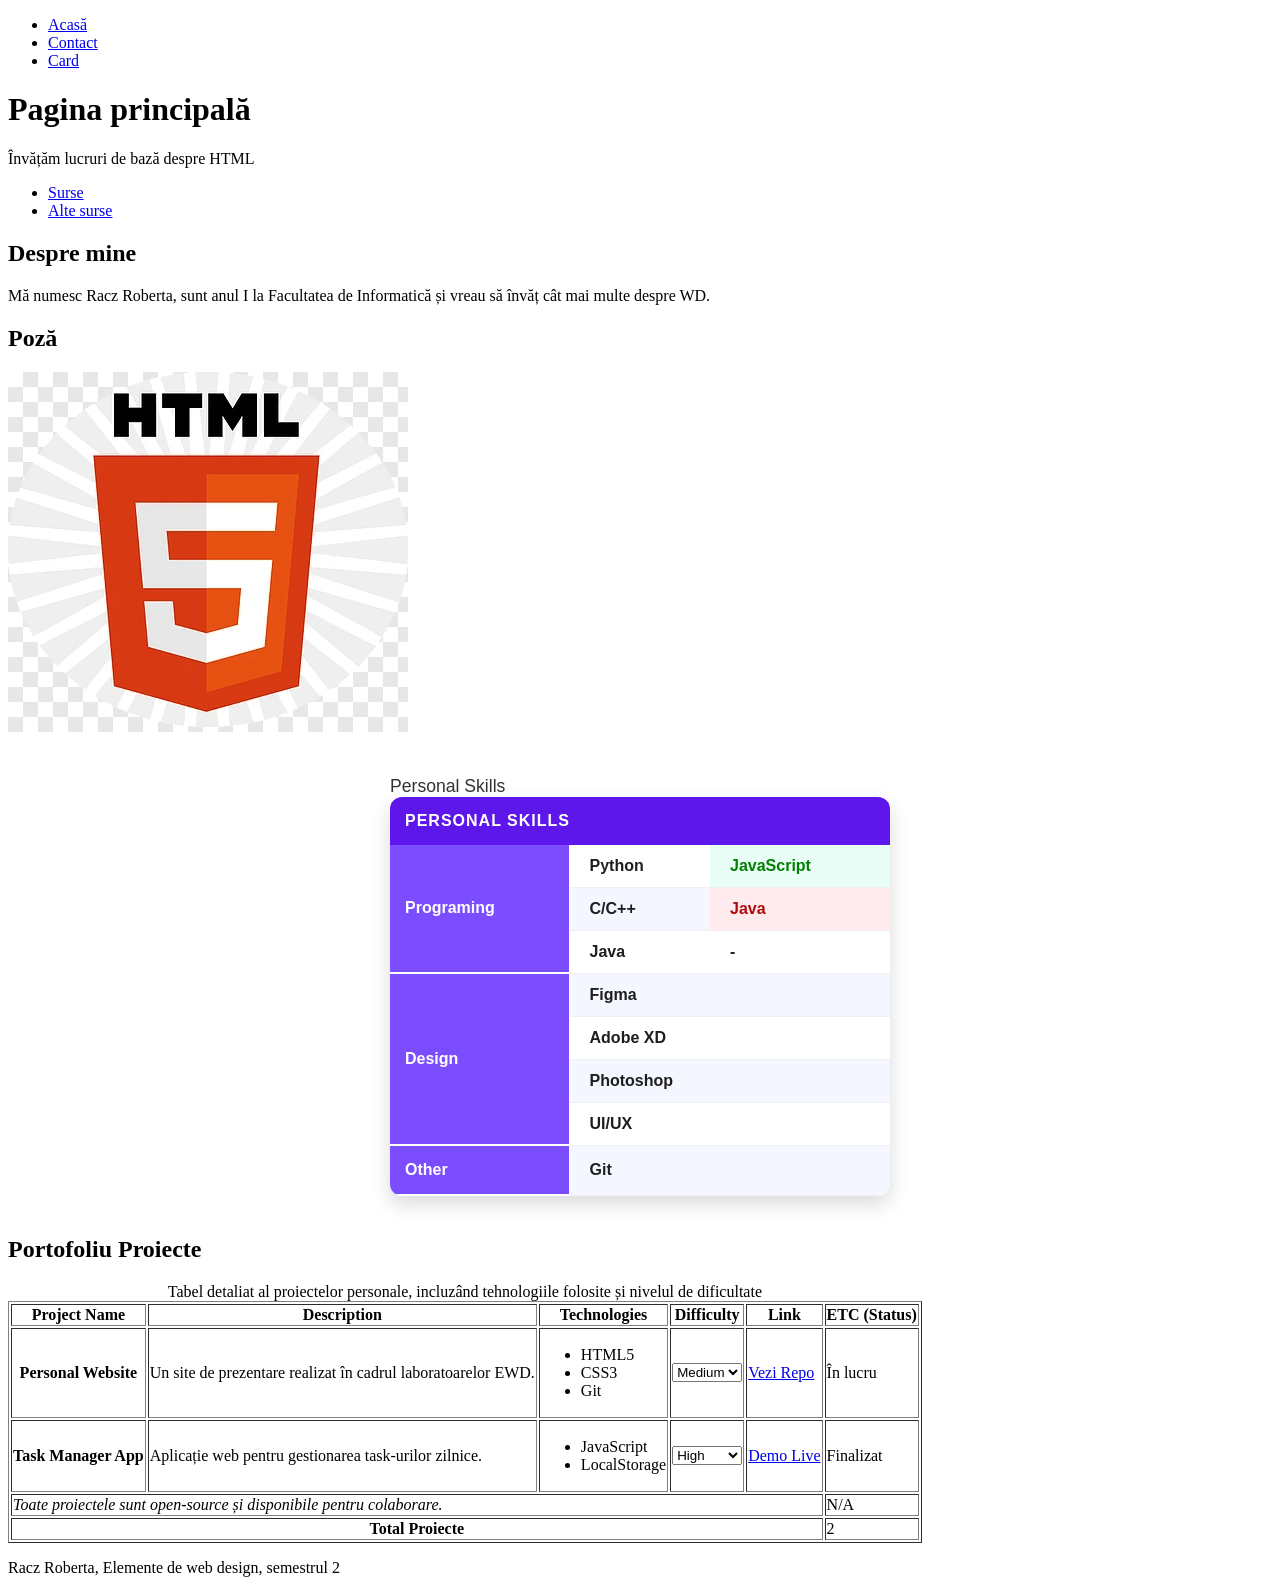
<file: index.html>
<!DOCTYPE html>
<html lang="ro">
<head>
    <meta charset="UTF-8">
    <meta name="viewport" content="width=device-width, initial-scale=1.0">
    <link rel="stylesheet" href="style2.css">
    <title>Pagină de curs</title>
</head>
<body>
    <header>
        <nav aria-label="Navigație principală">
          <ul>
             <li><a href="index.html">Acasă</a></li>
             <li><a href="contact.html">Contact</a></li>
             <li><a href="card.html">Card</a></li>
          </ul>
        </nav>
        <h1>Pagina principală</h1>
        <p>Învățăm lucruri de bază despre HTML</p>
    </header>
    <nav aria-label="navigare-principală">
        <ul>
            <li><a href="#">Surse</a></li>
            <li><a href="#">Alte surse</a></li>
        </ul>
    </nav>
    <main id="content-principal">
        <section>
            <h2>Despre mine</h2>
            <p>Mă numesc Racz Roberta, sunt anul I la Facultatea de Informatică și vreau să învăț cât mai multe despre WD.</p>
        </section>
        <section>
            <h2>Poză</h2>
            <img src="imagini/logohtml.jpg" alt="logo HTML">
        </section>
      <div class="container-tabel">
        <h2 class="table-title">Personal Skills</h2>
        <table class="Personal">
          <thead>
            <tr>
              <th scope="col" colspan="3">Personal Skills</th>
            </tr>
          </thead>
          <tbody class="tab1">
            <tr>
              <th scope="row" rowspan="3">Programing</th>
              <td>Python</td>
              <td class="js-cell" style="color: green;">JavaScript</td>
            </tr>

            <tr>
              <td>C/C++</td>
              <td class="java-cell" style="color: rgb(176, 11, 11);">Java</td>
            </tr>

            <tr>
              <td>Java</td>
              <td>-</td>
            </tr>

            <tr>
              <th scope="row" rowspan="4">Design</th>
              <td colspan="2">Figma</td>
            </tr>

            <tr>
             <td colspan="2">Adobe XD</td>
            </tr>

            <tr>
             <td colspan="2">Photoshop</td>
            </tr>

            <tr>
              <td colspan="2">UI/UX</td>
            </tr>

            <tr>
              <th scope="row">Other</th>
              <td colspan="2">Git</td>
            </tr>
          </tbody>
        </table>
      </div>
        <section id="portfolio-section">
          <h2>Portofoliu Proiecte</h2>
          <table border="1">
                <caption>Tabel detaliat al proiectelor personale, incluzând tehnologiile folosite și nivelul de dificultate</caption>
                <thead>
                    <tr>
                      <th scope="col">Project Name</th>
                      <th scope="col">Description</th>
                      <th scope="col">Technologies</th>
                      <th scope="col">Difficulty</th>
                      <th scope="col">Link</th>
                      <th scope="col">ETC (Status)</th>
                    </tr>
                </thead>
                <tbody>
                    <tr>
                        <th scope="row">Personal Website</th>
                        <td>Un site de prezentare realizat în cadrul laboratoarelor EWD.</td>
                        <td>
                            <ul>
                              <li>HTML5</li>
                              <li>CSS3</li>
                              <li>Git</li>
                            </ul>
                        </td>

                        <td>
                            <select name="difficulty-1">
                              <option value="low">Low</option>
                              <option value="medium" selected>Medium</option>
                              <option value="high">High</option>
                            </select>
                        </td>
 
                        <td>
                          <a href="https://github.com/utilizator/lab-3" target="_blank">Vezi Repo</a>
                        </td>
                        <td>În lucru</td>
                    </tr>

                    <tr>
                        <th scope="row">Task Manager App</th>
                        <td>Aplicație web pentru gestionarea task-urilor zilnice.</td>
                        <td>
                            <ul>
                              <li>JavaScript</li>
                              <li>LocalStorage</li>
                            </ul>
                        </td>

                        <td>
                            <select name="difficulty-2">
                                <option value="low">Low</option>
                                <option value="medium">Medium</option>
                                <option value="high" selected>High</option>
                            </select>
                        </td>

                        <td>
                           <a href="#" target="_blank">Demo Live</a>
                        </td>
                        <td>Finalizat</td>
                    </tr>

                    <tr>
                        <td colspan="5" style="font-style: italic;">
                          Toate proiectele sunt open-source și disponibile pentru colaborare.
                        </td>
                        <td>N/A</td>
                    </tr>
                </tbody>
                <tfoot>
                    <tr>
                      <th scope="row" colspan="5">Total Proiecte</th>
                      <td>2</td>
                    </tr>
                </tfoot>
            </table>
        </section>
    </main>
    <footer>
        <p>Racz Roberta, Elemente de web design, semestrul 2</p>
    </footer>
</body>
</html>
</file>
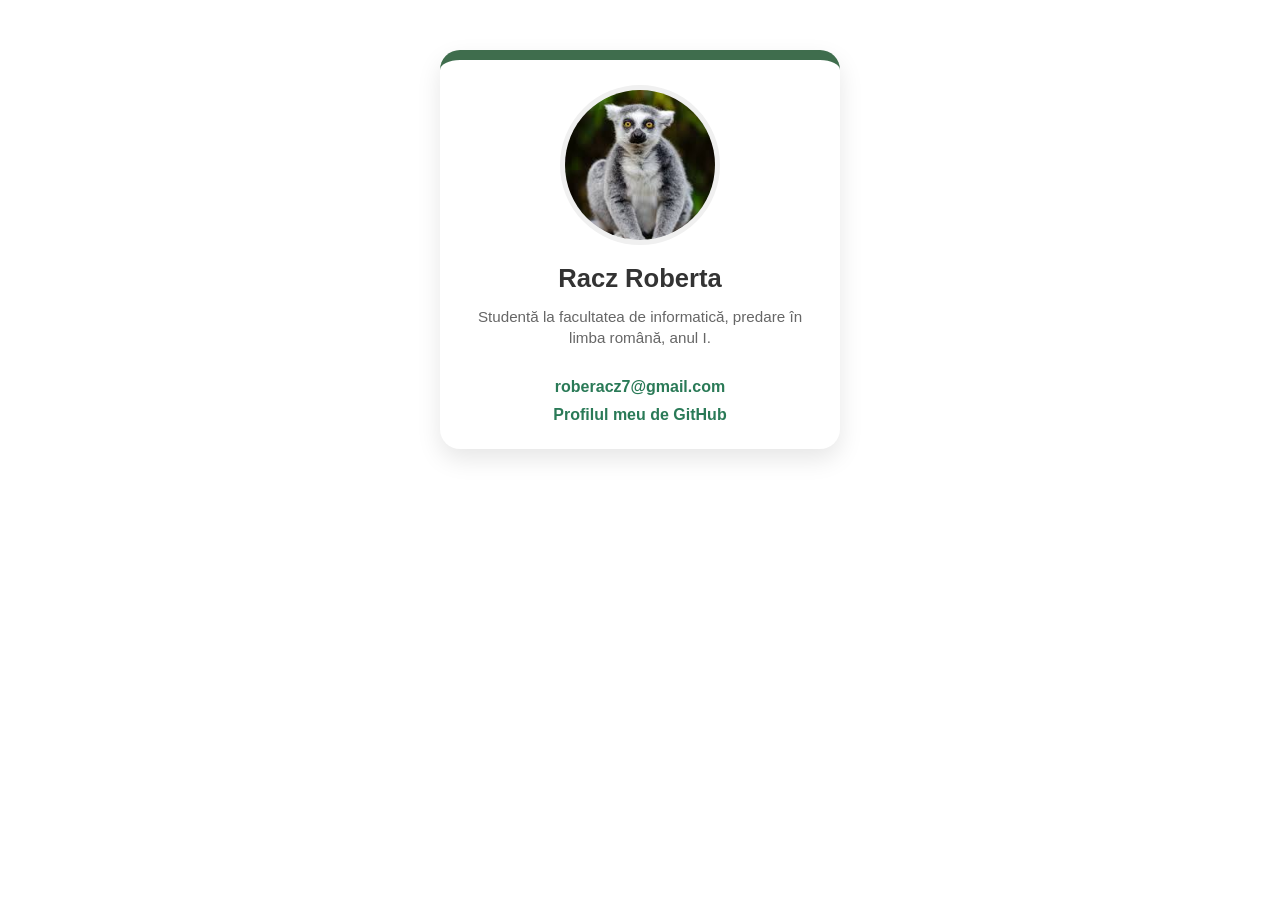
<file: card.html>
<!DOCTYPE html>
<html lang="ro">
<head>
    <meta charset="UTF-8">
    <meta name="viewport" content="width=device-width, initial-scale=1.0">
    <link rel="stylesheet" href="card.css">
    <title>Card Personal</title>
</head>
<body>
    <div id="personal-card">
        <img src="imagini/animal.jpg" alt="Poză cu un lemur">

        <h1 class="nume">Racz Roberta</h1>
        <h2 class="info-student">Studentă la facultatea de informatică, predare în limba română, anul I.</h2>
    
        <div class="contact-links">
           <a href="mailto:roberacz7@gmail.com">roberacz7@gmail.com</a>
           <br>
           <a href="https://github.com/robertaracz06-web" target="_blank">Profilul meu de GitHub</a>
        </div>

    </div> 
</body>
</html>
</file>
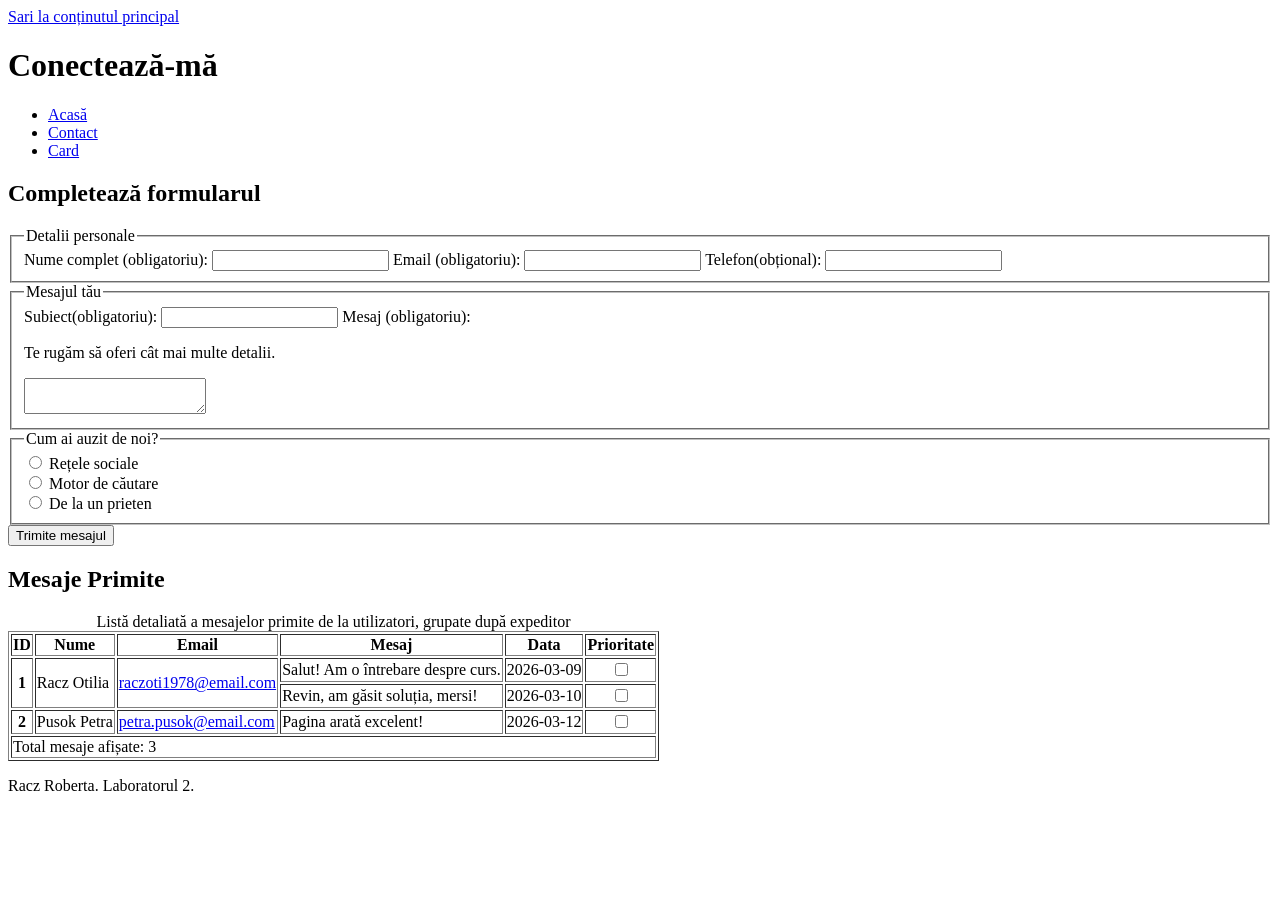
<file: contact.html>
<!DOCTYPE html>
<html lang="ro">
<head>
    <meta charset="UTF-8">
    <meta name="viewport" content="width=device-width, initial-scale=1.0">
    <link rel="stylesheet" href="style2.css">
    <title>Contact-Laborator 2</title>
</head>
<body>
    <a href="#main-content">Sari la conținutul principal</a>

    <header>
        <h1>Conectează-mă</h1>
        <nav aria-label="Navigație principală">
            <ul>
                <li><a href="index.html">Acasă</a></li>
                <li><a href="contact.html">Contact</a></li>
                <li><a href="card.html">Card</a></li>
            </ul>
        </nav>
    </header>
    <main id = "main-content">
        <section>
            <h2>Completează formularul</h2>
            <form aria-label="Formular de contact" action = "#" method="post">
                <fieldset>
                    <legend>Detalii personale</legend>

                    <label for="nume">Nume complet (obligatoriu):</label>
                    <input type="text" id="nume" name="nume" required>

                    <label for="email">Email (obligatoriu):</label>
                    <input type="email" id="email" name="email" required>

                    <label for="telefon">Telefon(obțional):</label>
                    <input type="tel" id="telefon" name="telefon">
                </fieldset>

                <fieldset>
                    <legend>Mesajul tău</legend>

                    <label for="subiect">Subiect(obligatoriu):</label>
                    <input type="text" id="subiect" name="subiect" required>

                    <label for="mesaj">Mesaj (obligatoriu):</label>
                   
                    <p id="mesaj-ajutor">Te rugăm să oferi cât mai multe detalii.</p>
                    <textarea id="mesaj" name="mesaj" required aria-describedby="mesaj-ajutor"></textarea>
                </fieldset>

                <fieldset>
                    <legend>Cum ai auzit de noi?</legend>

                    <input type="radio" id="sursa-social" name="sursa" value="cautare" required>
                    <label for="sursa-social">Rețele sociale</label><br>

                    <input type="radio" id="sursa-cautare" name="sursa" value="cautare">
                    <label for="sursa-cautare">Motor de căutare</label><br>

                    <input type="radio" id="sursa-prieten" name="sursa" value="prieten">
                    <label for="sursa-prieten">De la un prieten</label>
                </fieldset>
                <button type="submit">Trimite mesajul</button>
            </form>
        </section>   
    
        <section id="messages-section">
    <h2>Mesaje Primite</h2>
    <table border="1">
        <caption>Listă detaliată a mesajelor primite de la utilizatori, grupate după expeditor</caption>
        <thead>
            <tr>
                <th scope="col">ID</th>
                <th scope="col">Nume</th>
                <th scope="col">Email</th>
                <th scope="col">Mesaj</th>
                <th scope="col">Data</th>
                <th scope="col">Prioritate</th>
            </tr>
        </thead>
        <tbody>
            <tr>
                <th scope="row" rowspan="2">1</th>
                <td rowspan="2">Racz Otilia</td>
                <td rowspan="2"><a href="mailto:raczoti1978@email.com">raczoti1978@email.com</a></td>
                <td>Salut! Am o întrebare despre curs.</td>
                <td>2026-03-09</td>
                <td style="text-align: center;">
                    <input type="checkbox" id="p1_1" name="priority">
                </td>
            </tr>
            <tr>
                <td>Revin, am găsit soluția, mersi!</td>
                <td>2026-03-10</td>
               <td style="text-align: center;">
                    <input type="checkbox" id="p1_2" name="priority">
                </td>
            </tr>

            <tr>
                <th scope="row">2</th>
                <td>Pusok Petra</td>
                <td><a href="mailto:petra.pusok@email.com">petra.pusok@email.com</a></td>
                <td>Pagina arată excelent!</td>
                <td>2026-03-12</td>
                <td style="text-align: center;">
                    <input type="checkbox" id="p1_3" name="priority">
                </td>
            </tr>
        </tbody>
        <tfoot>
            <tr>
                <td colspan="6">Total mesaje afișate: 3</td>
            </tr>
        </tfoot>
    </table>
</section>
    
    </main>
    <footer>
        <p>Racz Roberta. Laboratorul 2.</p>
    </footer>
</body>
</html>
</file>
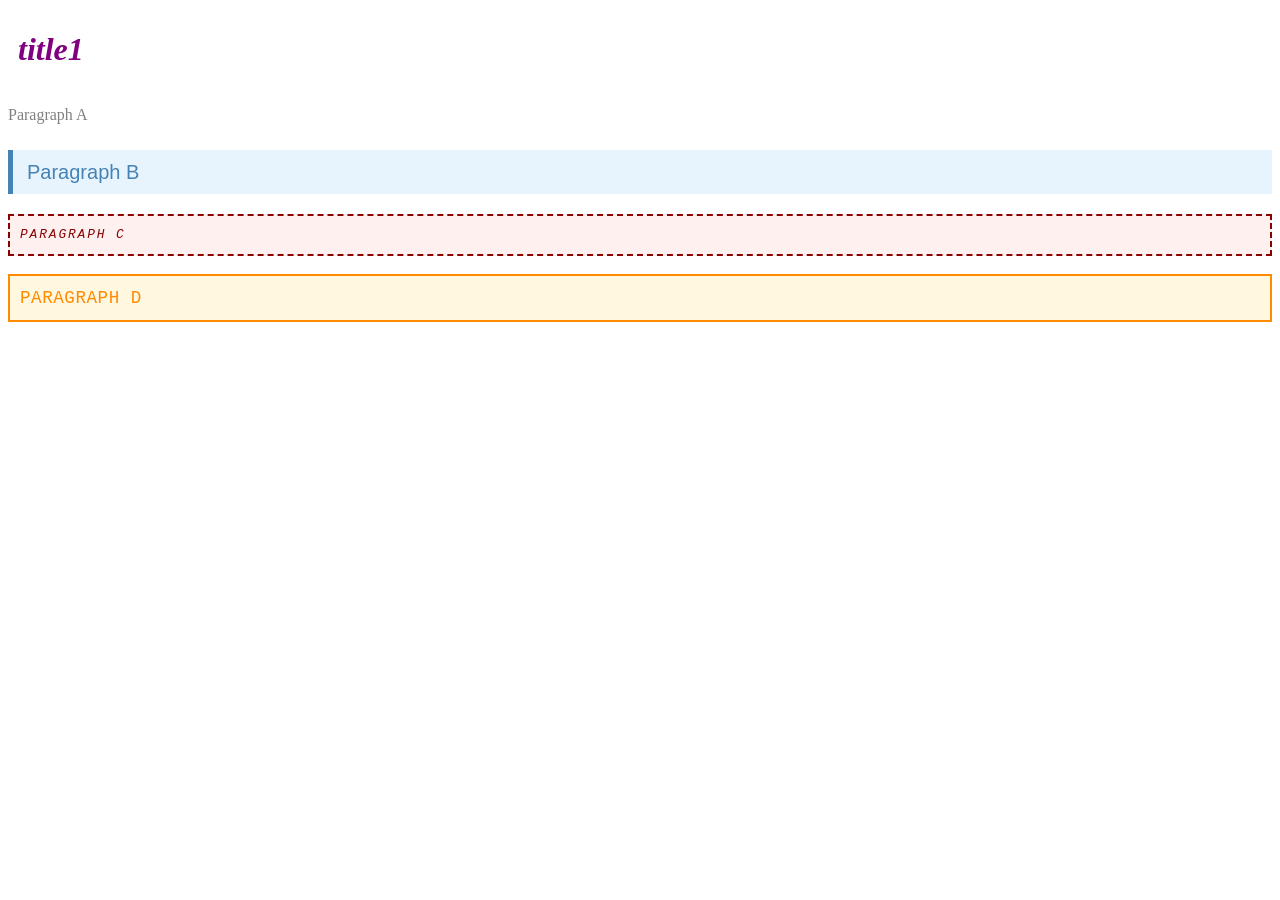
<file: specificity.html>
<!DOCTYPE html>
<html lang="en">
<head>
    <meta charset="UTF-8">
    <title>Specificity Game</title>
    <link rel="stylesheet" href="style.css">
    <style>
        p {
            color: gray;
            font-size: 1rem;
            font-family: Georgia, serif;
            line-height: 1.4;
            padding: 4px 0;
        }

        .info {
            color: steelblue;
            font-size: 1.25rem;
            background-color: #e8f4fd;
            padding: 8px 14px;
            border-left: 5px solid steelblue;
            font-family: Arial, sans-serif;
        }

        #warning {
            color: darkred;
            font-size: 0.8rem;
            font-style: italic;
            text-transform: uppercase;
            letter-spacing: 0.15em;
            border: 2px dashed darkred;
            padding: 10px;
            background-color: #fff0f0;
            font-family: 'Courier New', monospace;
        }

        #warning.info {
            color: darkorange;
            background-color: #fff7e0;
            border: 2px solid darkorange;
            font-size: 1.1rem;
            font-style: normal;
            letter-spacing: 0.03em;
        }
        
        h1 {
            color: purple;
        }
    </style>
</head>
<body>
    <h1>title1</h1>

    <p>Paragraph A</p>

    <p class="info">Paragraph B</p>

    <p id="warning">Paragraph C</p>

    <p class="info" id="warning">Paragraph D</p>

</body>
</html>
</file>
<file: style2.css>
.container-tabel {
    max-width: 500px;
    margin: 40px auto; 
}

.table-title {
    font-family: 'Segoe UI', sans-serif;
    font-size: 1.1rem;
    color: #333;
    margin: 0;           
    padding: 0;    
    text-align: left;    
    font-weight: 400;
}

.Personal {
    width: 100%;
    border-collapse: collapse;
    margin-top: 0;
    font-family: 'Segoe UI', sans-serif;
    border-radius: 12px 12px 12px 12px;
    overflow: hidden; 
    box-shadow: 0 8px 20px rgba(0,0,0,0.15);
}

.Personal thead th {
    background-color: #5e17eb;
    color: white;
    padding: 15px;
    text-transform: uppercase;
    font-size: 1rem;
    letter-spacing: 1px;
    text-align: left;
}


.Personal tbody th {
    background-color: #7c4dff;
    color: white;
    padding: 15px;
    font-weight: 600;
    text-align: left;
    border-bottom: 2px solid white;
    border-right: 1px solid rgba(255, 255, 255, 0.3);
}

.Personal td {
    padding: 12px 20px;
    border-bottom: 1px solid #f0f0f0;
    color: #1f1e1e;
    text-align: left;
    font-weight:bold;
}

.Personal tbody tr:nth-child(even) {
    background-color: #f4f7ff;
}


.js-cell {
    background-color: #e8fdf5;
    color: #1b5e20 ;
    font-weight: bold;
}

.java-cell {
    background-color: #ffebee;
    color: #b71c1c;
    font-weight: bold;
}
</file>
<file: card.css>
#personal-card {
    background-color: #ffffff;
    width: 350px;
    margin: 50px auto;
    padding: 25px;
    border-radius: 20px;
    text-align: center;
    box-shadow: 0 10px 25px rgba(0,0,0,0.1);
    font-family: 'Segoe UI', Tahoma, Geneva, Verdana, sans-serif;
    border-top: 10px solid #3f6d4d; 
}

.nume {
    color: #333;
    font-size: 1.6rem;
    margin: 15px 0 5px 0;
}

.info-student {
    color: #666;
    font-size: 0.95rem;
    font-weight: normal;
    line-height: 1.4;
    margin-bottom: 20px;
}

img {
    width: 150px;
    height: 150px;
    border-radius: 50%; 
    object-fit: cover;
    border: 5px solid #f0f0f0;
}

a {
    color: #2a7a57;
    text-decoration: none;
    font-weight: bold;
    display: inline-block;
    margin-top: 10px;
}

a:hover {
    text-decoration: underline;
    color: #333;
}
</file>
<file: style.css>
h1{
    color:aquamarine;
    font-style: italic;
    padding: 10px;
    
}
</file>
